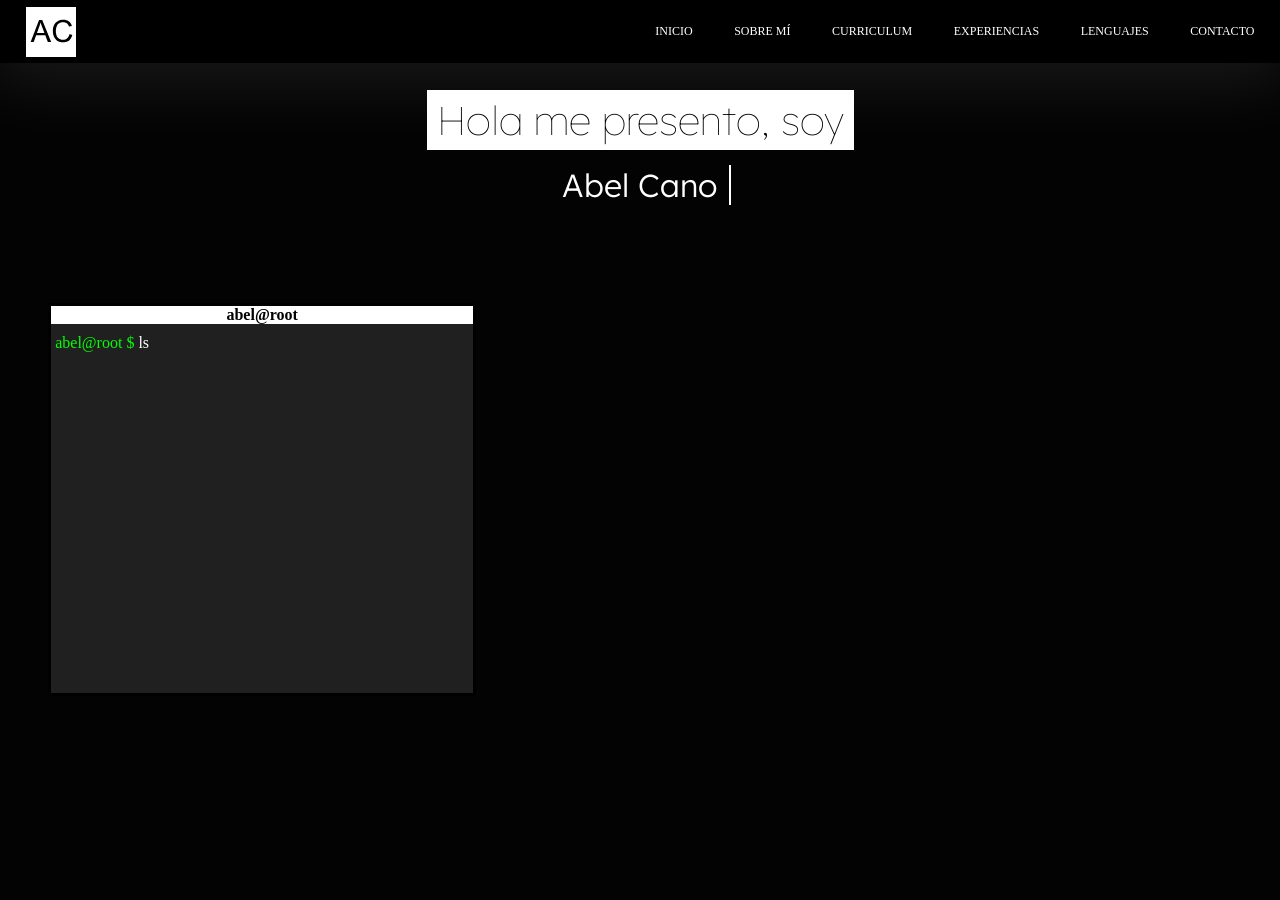
<file: index.html>
<!DOCTYPE html>
<html lang="en">
<head>
    <meta charset="UTF-8">
    <meta name="viewport" content="width=device-width, initial-scale=1.0">
    <title>Personal Porfolio | Abel Cano</title>
    <link rel="stylesheet" href="https://cdnjs.cloudflare.com/ajax/libs/font-awesome/6.4.2/css/all.min.css" integrity="sha512-d6B3AwkFQzFsf49vO/k7/lv/++S1URZx3p3dqvLFh3zH1aO7l1lH9O6OWbMfW2Jz2i3hPqM6W81pHTU5VgJ7NQ==" crossorigin="anonymous" referrerpolicy="no-referrer" />
    <link rel="stylesheet" href="./style.css">
    <link rel="icon" type="image/svg+xml" href="./images/logo-web.svg" sizes="64x64">
<link rel="preconnect" href="https://fonts.googleapis.com">
<link rel="preconnect" href="https://fonts.gstatic.com" crossorigin>
<link href="https://fonts.googleapis.com/css2?family=Lexend:wght@100&display=swap" rel="stylesheet">
<link rel="preconnect" href="https://fonts.googleapis.com">
<link rel="preconnect" href="https://fonts.gstatic.com" crossorigin>
<link href="https://fonts.googleapis.com/css2?family=Lexend:wght@300&display=swap" rel="stylesheet">
<link rel="stylesheet" href="https://cdnjs.cloudflare.com/ajax/libs/font-awesome/6.4.2/css/all.min.css" integrity="sha512-d6B3AwkFQzFsf49vO/k7/lv/++S1URZx3p3dqvLFh3zH1aO7l1lH9O6OWbMfW2Jz2i3hPqM6W81pHTU5VgJ7NQ==" crossorigin="anonymous" referrerpolicy="no-referrer" />
</head>
<body>
    <div class="nav-bar">
        <a id="imagen-logo" href="./index.html">
        <img src="./images/logo-web.svg" width="50px" height="50px">
        </a>
        <a href="#">Inicio</a>
        <a href="#">Sobre mí</a>
        <a href="#">Curriculum</a>
        <a href="#">Experiencias</a>
        <a href="#">Lenguajes</a>
        <a href="./contacto.html">Contacto</a>
    </div>
    <h1 id="título-página-1"><span class="hola">Hola me presento, soy </span></h1>
    <h1><span class="portfolio-h1">Abel Cano</span></h1>
    <div class="terminal">
        <div class="header-terminal">
            <h4>abel@root</h4>
        </div>
        <div class="terminal-pantalla">
        <p class="linea"><span id="inicio-terminal">abel@root $</span> ls</p>
        <p class="linea"><span id="inicio-terminal">abel@root $</span> <span id="color-azul-texto-terminal">Escritorio Documentos Musica Descargas Portfolio</span></p>
        <p class="linea"><span id="inicio-terminal">abel@root $</span> cd Portfolio</p>
        <p class="linea"><span id="inicio-terminal">abel@root $</span> ls</p>
        <p class="linea"><span id="inicio-terminal">abel@root $</span> index.html style.css README.md script.js <span id="color-azul-texto-terminal"> images </span></p>
        <p class="linea"><span id="inicio-terminal">abel@root $</span> nano index.html</p>
        <p class="linea"><span id="inicio-terminal">abel@root $</span><br>########################################## <br> BIENVENIDO A MI PORTAFOLIO PERSONAL! <br>########################################## <br> Explora las diversas funcionalidades de mi página web, navega por el navbar minimalista y conóceme un poco más. No obstante, si necesitas más información acerca de mí tienes disponible el apartado de contacto para una solicitud de chat! Muchas gracias, sientete libre de navegar por esta web.
        </p>
        </div>
    </div>

    <script>
    const lineas = document.querySelectorAll(".linea");

    lineas.forEach((linea, i) => {
      setTimeout(() => {
        linea.classList.add("visible");
      }, i * 4500); 
    });
</script>
</body>
</html>
</file>
<file: style.css>
body{
    background-color: rgb(3, 3, 3);
    text-align: center;
    margin: 0;
    flex-direction: column;
    height: 90vh;
    display: flex;
}
#título-página-1{
    margin-top: 2rem;
    color: rgb(0, 0, 0);
    font-family: "Lexend", sans-serif;
    font-size: 2.5rem;
    
    font-weight: 100;
}
.hola{
    background-color: white;
    padding: 5px 10px;
   
}
.portfolio-h1 {
    display: inline-block;
    font-family: "Lexend", sans-serif;
    font-size: 2rem;
    font-weight: 300;
    color: rgb(255, 255, 255);
    overflow: hidden;
    white-space: nowrap;
    border-right: 2px solid rgb(255, 255, 255);
    animation: typing 2s steps(9) forwards, blink 0.7s step-end infinite;
}

@keyframes typing {
    from { width: 0ch; }
    to { width: 9ch; } 
}

@keyframes blink {
    50% { border-color: transparent; }
}
h1 {
    margin: 10px; 
}

.nav-bar{
    display: flex;
    background-color: rgb(0, 0, 0);
    box-shadow: 0 0 80px 10px rgba(255, 255, 255, 0.123);
    flex-direction: row;
    height: 7vh;
    width: 100%;
    gap: 1rem;
    justify-content: flex-end;
    align-items: center;
    transition: width .5s ease, box-shadow 1s ease;
   
}

.nav-bar:hover{
    box-shadow: 0 0 100px 10px rgba(255, 255, 255, 0.267);
}

.nav-bar img, #imagen-logo{
    margin-right: auto;
    background-color: white;
    margin-left: 2%;
    transition: box-shadow 1s ease;
}

#imagen-logo{
    display: inline-flex;
    width: auto;
}

#imagen-logo img {
    display: block;
}

#imagen-logo:hover {
    box-shadow: 0 0 30px 5px rgba(255, 255, 255, 0.375);
}
.nav-bar a{
    color: white;
    text-decoration: none;
    margin-right: 2%;
    overflow: hidden;
    font-size: 12px;
    gap: 1rem;
    text-transform: uppercase;
}

.nav-bar:hover a{
    color: white;
}


#contacto-titulo{
    font-family: "Lexend", sans-serif;
    margin-top: 2%;
    color: white;
    font-size: 35px;
}

.linea-horizontal{
    width: 0%;
    margin-top: .5%;
    justify-self: center;
    align-self: center;
    height: .3vh;
    background-color: white;
    animation: lineahorizontalextension 1s ease forwards;
}

@keyframes lineahorizontalextension {
    from {
        width: 0%;
    }
    to {
        width: 85%;
    }
}


.formulario-contacto{
    display: flex;
    margin-top: 5vh;
    flex-direction: column;
    align-items: center;
    justify-content: center;
}

.formulario-contacto input, .formulario-contacto textarea{
    margin-top: 3vh;
    height: 3vh;
    width: 30%;
    background-color: transparent;
    color: white;
    border: none;
    border-bottom: 1px solid white;
}

.formulario-contacto input::placeholder, .formulario-contacto input::placeholder{
    font-family: sans-serif;
    color: rgba(255, 255, 255, 0.404);
}

.formulario-contacto input:focus{
    outline: none;
}

.formulario-contacto textarea{
    height: 20vh;
}

.formulario-contacto button{
    background-color: white;
    font-family: "Lexend", sans-serif;
    margin-top: 5vh;
    padding: 10px 20px;
    font-size: 15px;
    border-radius: 10px;
    border: none;
    transition: box-shadow 1s ease;
}

.formulario-contacto button:hover{
    box-shadow: 0 0 30px 10px rgba(255, 255, 255, 0.274);
}

.nav-bar a{
    transition:padding 1s ease;
}

.nav-bar a:not(#imagen-logo):hover{
    padding: 0px 25px;
}

.terminal {
    display: flex;
    flex-direction: column;
    background-color: rgb(32, 32, 32);
    width: 33%;
    height: 43vh;
    margin: 0;
    margin-left: 3rem;
    margin-top: 5rem;
    border: 3px solid black;
}

.header-terminal{
    display: flex;
    justify-content: center;
    align-items: center;
    height: 3vh;
    width: 100%;
    background-color: rgb(255, 255, 255);
    gap: 1rem;
}

.header-terminal h4 {
    margin: 0;
    align-self: center;
    justify-self: center;
    text-align: center;
}



.fullscreen-boton{
    margin-left: auto;
}

#inicio-terminal{
    color: rgb(0, 255, 0);
    margin-top: 1rem;
}
.terminal-pantalla{
    margin: 0;
    display: flex;
    flex-direction: column;
    text-align: left;
    margin-left: 1%;
    height: 100%;
    width: 100%;
}

.terminal-pantalla p{
    margin: 0;
    margin-top: 10px;
    margin-bottom: 5px;
    color: white;
}

#color-azul-texto-terminal{
    color: rgb(0, 247, 255);
}

.linea {
  opacity: 0;
  transition: opacity 0.5s;
}

.linea.visible {
  opacity: 1;
}

@media (max-width: 768px) {

    body{
        height: auto;
    }

    /* NAVBAR */
    .nav-bar{
        flex-direction: row;
        height: auto;
        padding: 10px 0;
        justify-content: space-between;
    }

    .nav-bar a{
        font-size: 10px;
        margin-right: 10px;
    }

    #imagen-logo{
        margin-left: 10px;
    }

    /* TITULOS */
    #título-página-1{
        font-size: 1.8rem;
    }

    .portfolio-h1{
        font-size: 1.5rem;
    }

    #contacto-titulo{
        font-size: 24px;
    }

    /* FORMULARIO */
    .formulario-contacto input,
    .formulario-contacto textarea{
        width: 85%;
    }

    .formulario-contacto textarea{
        height: 150px;
    }

    /* TERMINAL */
    .terminal{
        width: 90%;
        height: auto;
        margin: 2rem auto;
    }

    .terminal-pantalla{
        font-size: 12px;
    }

    /* LINEA */
    .linea-horizontal{
        width: 70%;
    }
}


/* 📲 MÓVILES PEQUEÑOS */
@media (max-width: 480px) {

    .nav-bar{
        flex-direction: column;
        align-items: center;
        gap: 10px;
    }

    .nav-bar a{
        font-size: 11px;
    }

    #título-página-1{
        font-size: 1.5rem;
    }

    .portfolio-h1{
        font-size: 1.2rem;
    }

    .formulario-contacto input,
    .formulario-contacto textarea{
        width: 95%;
    }

    .terminal{
        width: 95%;
    }
}
</file>
